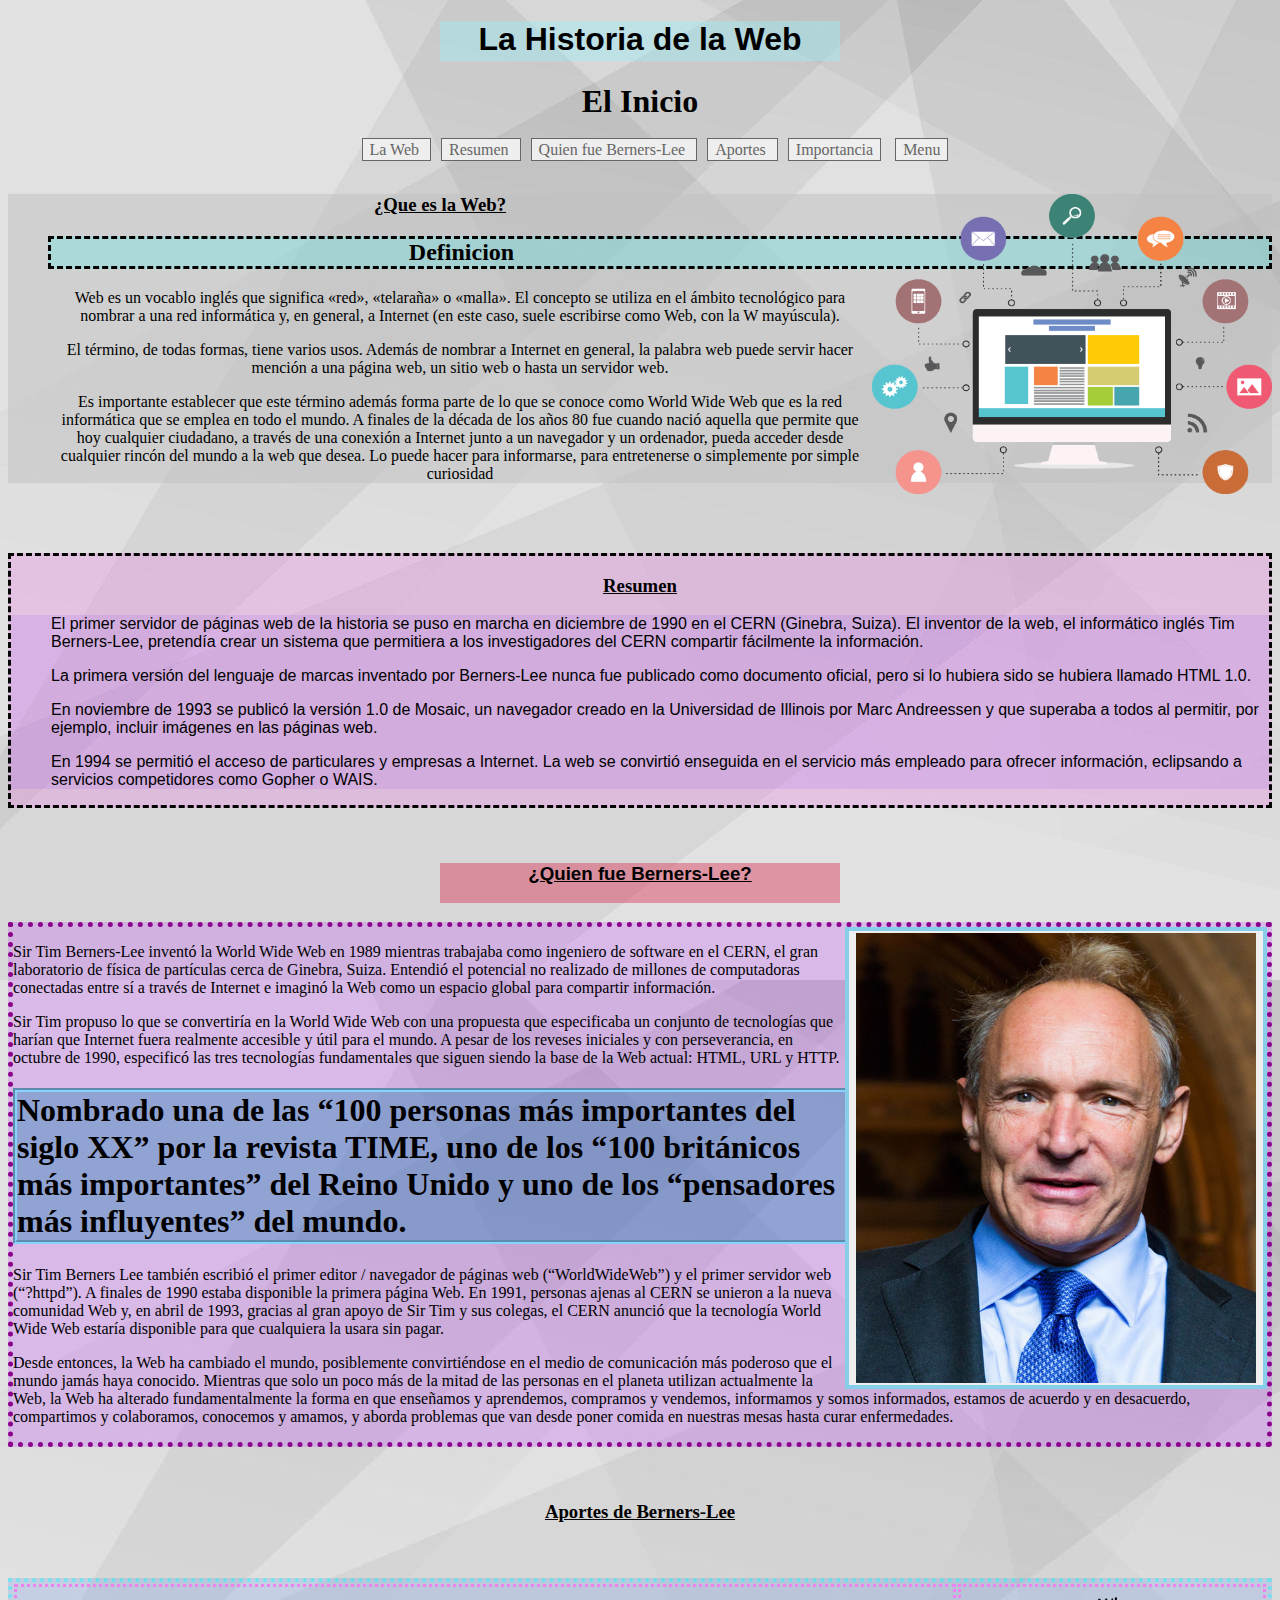
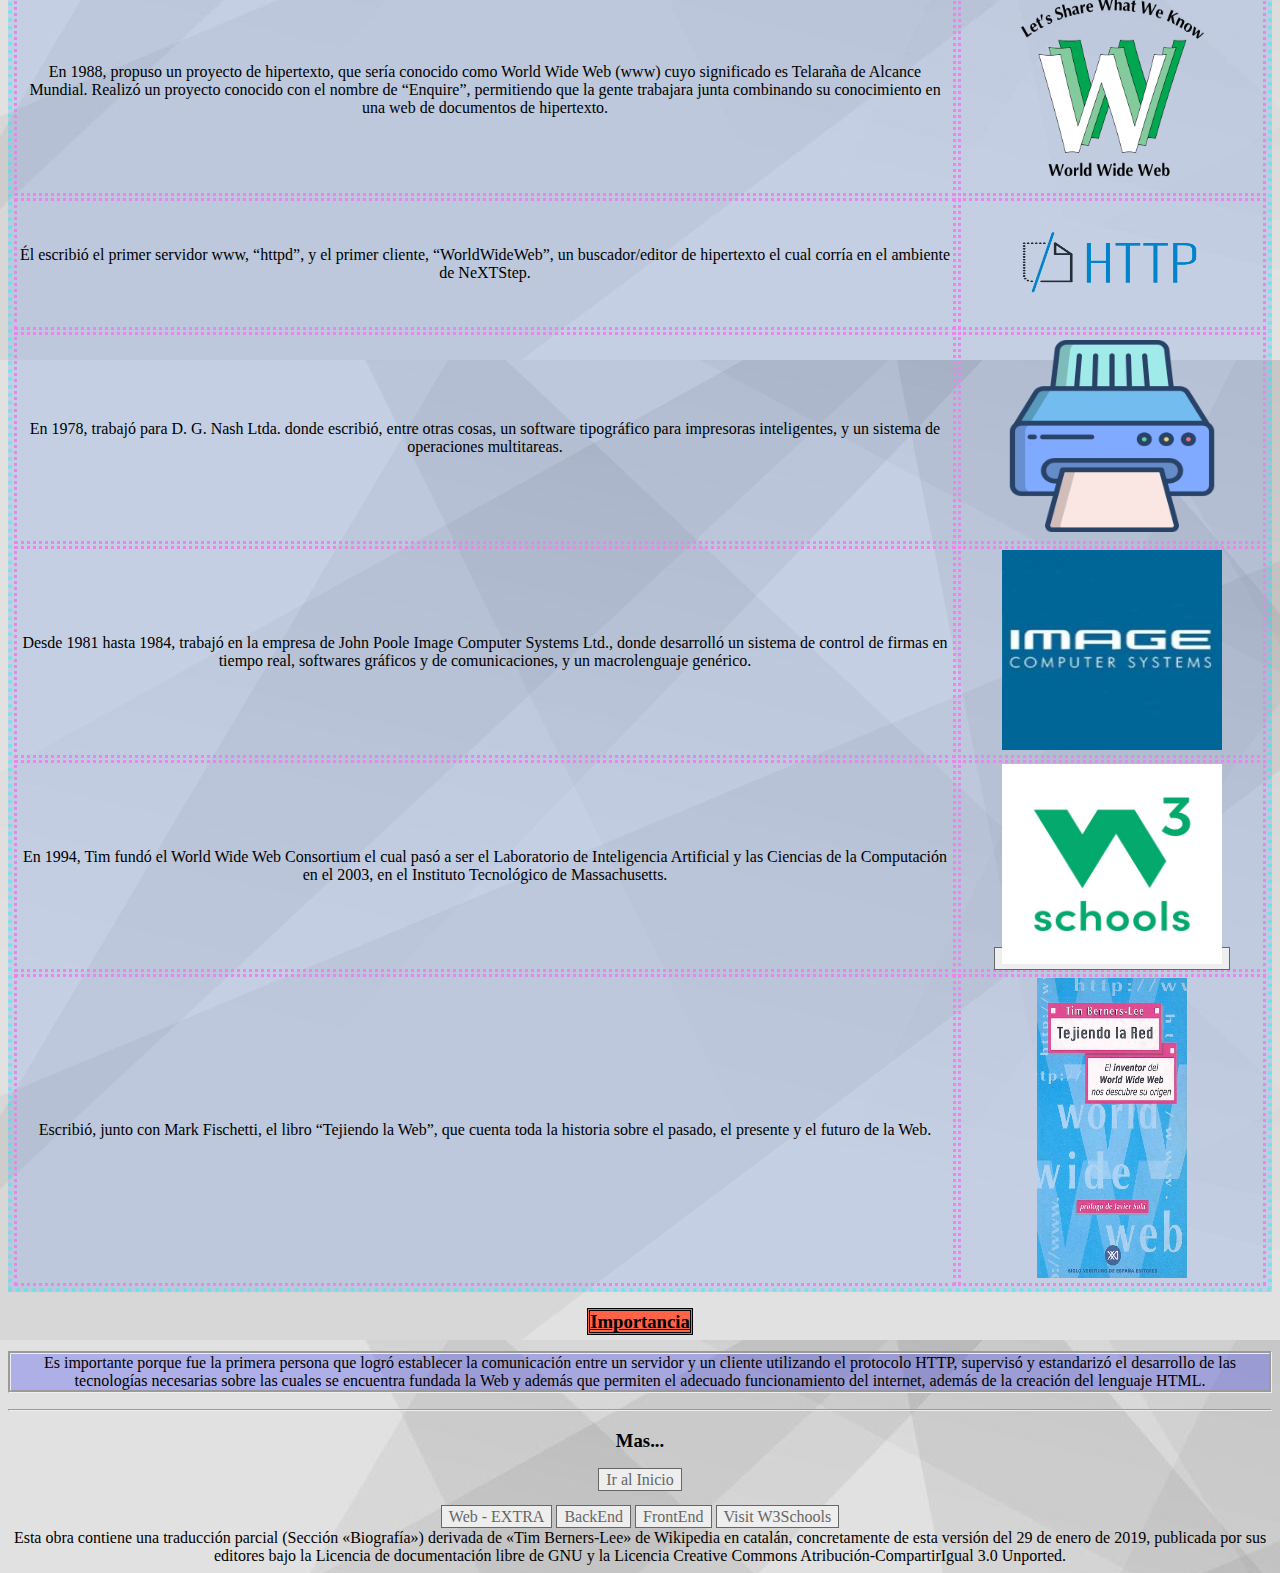
<file: Index.html>
<!DOCTYPE html>
<html lang="es">

<head>

    <meta charset="UTF-8">
    <meta http-equiv="X-UA-Compatible" content="IE-edge">
    <Meta name="viewport" content="width=device-width,initial-scale=1.0">
    <title> Producto 2 </title>
    <link rel="stylesheet" href="Estiloindex.css">

    <center>
        <h1 class="Titulo1"> La Historia de la Web </h1>
    </center>

</head>

<body>

    <center>
        <h1 id="Titulo1"> El Inicio </h1>
    </center>

    <!-- 
        Esta parte debe llevar un header para separarlo de los demas estilos, iba a agregarlos pero seria ya hacer todo 
        jajaj
        <header>
        <section class="Main este nombre es de ejemplo"></section> 
        Hice una tabla para que quedara como una barra, igual agregale estilos y borde a cada uno de los datos
    -->
    <header>
        <nav>
        <table>
            <ul>
                <li> <a href="#Web"> La Web </a></li>
                <li> <a href="#Res"> Resumen </a></li>
                <li> <a href="#Tim"> Quien fue Berners-Lee </a></li>
                <li> <a href="#Aport"> Aportes </a></li>
                <li> <a href="#Imp">Importancia</a></li>
                <li> <a href="#Menu"> Menu</a></li>
            </ul>
        </table>
        </nav>
    </header>
    <!-- Aqui terminaria el <header/>-->

    <!-- esto ya es el cuerpo de la pagina-->
    <div id="div1">
        <IMG class="derecha" src="Imagenes/Web.png" width="400" height="300">
    <u>
        <center><h3 id="Web"> <strong> ¿Que es la Web? </strong></h3></center>
    </u>
    
    <ul>
        <h2 id="borde1" class="coloti">Definicion</h2></p> 

        <p>Web es un vocablo inglés que significa «red», «telaraña» o «malla». El concepto se utiliza en el ámbito
            tecnológico para nombrar a una red informática y, en general, a Internet (en este caso, suele escribirse
            como Web, con la W mayúscula).
        <!-- Metele un espacio entre parrafos a todos estos huecos paro-->
        <p>El término, de todas formas, tiene varios usos. Además de nombrar a Internet en general, la palabra web
            puede servir hacer mención a una página web, un sitio web o hasta un servidor web.</p>
        <!-- Metele un espacio entre parrafos a todos estos huecos paro-->
        <p>Es importante establecer que este término además forma parte de lo que se conoce como World Wide Web que es
            la red informática que se emplea en todo el mundo. A finales de la década de los años 80 fue cuando nació
            aquella que permite que hoy cualquier ciudadano, a través de una conexión a Internet junto a un navegador y
            un ordenador, pueda acceder desde cualquier rincón del mundo a la web que desea. Lo puede hacer para
            informarse, para entretenerse o simplemente por simple curiosidad
        </p>

        <p> </p>
    </ul>
    </div>
    <br>
    <br>
    <br>
    <div id="borde2">
    <u>
        <center><h3 id="Res" > <strong> Resumen </strong></h3></center>
    </u>
    <ul class="resumen">
        <p class="parrafos"> El primer servidor de páginas web de la historia se puso en marcha en diciembre de 1990 en el CERN
            (Ginebra, Suiza). El inventor de la web, el informático inglés Tim Berners-Lee, pretendía crear un sistema
            que permitiera a los investigadores del CERN compartir fácilmente la información.</p>
        <!-- Metele un espacio entre parrafos a todos estos huecos paro-->
        <p class="parrafos"> La primera versión del lenguaje de marcas inventado por Berners-Lee nunca fue publicado como documento
            oficial, pero si lo hubiera sido se hubiera llamado HTML 1.0.</p>
        <!-- Metele un espacio entre parrafos a todos estos huecos paro-->
        <p class="parrafos">En noviembre de 1993 se publicó la versión 1.0 de Mosaic, un navegador creado en la Universidad de Illinois
            por Marc Andreessen y que superaba a todos al permitir, por ejemplo, incluir imágenes en las páginas web.
        </p>
        <!-- Metele un espacio entre parrafos a todos estos huecos paro-->
        <p class="parrafos">En 1994 se permitió el acceso de particulares y empresas a Internet. La web se convirtió enseguida en el
            servicio más empleado para ofrecer información, eclipsando a servicios competidores como Gopher o WAIS.</p>



    </ul>
    </div>
    <br>
    <br>
    <!--AQUI EMPIEZA BERNERS-LEE-->
    <u>
        <center><h3 class="Titulo1" id="Tim"> <strong> ¿Quien fue Berners-Lee? </strong></h3></center>
    </u>
    <div class="TIM"><a class="derecha" id="ber" href="https://es.wikipedia.org/wiki/Tim_Berners-Lee"> <IMG class="derecha" src="Imagenes/Tim.jpg" width="400" height="450"> </a>
    <p> Sir Tim Berners-Lee inventó la World Wide Web en 1989 mientras trabajaba como ingeniero de software en el CERN,
        el gran laboratorio de física de partículas cerca de Ginebra, Suiza. Entendió el potencial no realizado de
        millones de computadoras conectadas entre sí a través de Internet e imaginó la Web como un espacio global para
        compartir información.</p>
        
        <!-- Metele un espacio entre parrafos a todos estos huecos paro-->
    <p> Sir Tim propuso lo que se convertiría en la World Wide Web con una propuesta que especificaba un conjunto de
        tecnologías que harían que Internet fuera realmente accesible y útil para el mundo. A pesar de los reveses
        iniciales y con perseverancia, en octubre de 1990, especificó las tres tecnologías fundamentales que siguen
        siendo la base de la Web actual: HTML, URL y HTTP.
    </p>
    <!-- a este <P> dale formato como de referencia-->
    <p>  
    <h1 id="frasemamona">Nombrado una de las “100 personas más importantes del siglo XX” por la revista TIME, uno de los “100 británicos
        más importantes” del Reino Unido y uno de los “pensadores más influyentes” del mundo.</h1>
    </p>
    <!-- 0 -->
    <!--Aqui esta la imagen con el vinculo a su wiki-->

    <p>Sir Tim Berners Lee también escribió el primer editor / navegador de páginas web (“WorldWideWeb”) y el primer
        servidor web (“?httpd”). A finales de 1990 estaba disponible la primera página Web. En 1991, personas ajenas al
        CERN se unieron a la nueva comunidad Web y, en abril de 1993, gracias al gran apoyo de Sir Tim y sus colegas, el
        CERN anunció que la tecnología World Wide Web estaría disponible para que cualquiera la usara sin pagar.</p>

    <p>Desde entonces, la Web ha cambiado el mundo, posiblemente convirtiéndose en el medio de comunicación más poderoso
        que el mundo jamás haya conocido. Mientras que solo un poco más de la mitad de las personas en el planeta
        utilizan actualmente la Web, la Web ha alterado fundamentalmente la forma en que enseñamos y aprendemos,
        compramos y vendemos, informamos y somos informados, estamos de acuerdo y en desacuerdo, compartimos y
        colaboramos, conocemos y amamos, y aborda problemas que van desde poner comida en nuestras mesas hasta curar
        enfermedades.</p>
    </div>

    <br>
    <br>

    <u>
        <center><h3 id="Aport"> <strong> Aportes de Berners-Lee </strong></h3></center>
    </u>
    
    <br>
    <br>

    </ol>
    <!-- Aqui compiensa la seccion con estrucutura de tabla -->
    <table id="table1">
        <tr>
            <td id="td1">En 1988, propuso un proyecto de hipertexto, que sería conocido como World Wide Web (www) cuyo significado
                es Telaraña de Alcance Mundial. Realizó un proyecto conocido con el nombre de “Enquire”, permitiendo que la
                gente trabajara junta combinando su conocimiento en una web de documentos de hipertexto.</td>
            <td id="td1"><IMG src="Imagenes/www.png" width="220" height="200"></td>
        </tr>
        <tr>
            <td id="td1">Él escribió el primer servidor www, “httpd”, y el primer cliente, “WorldWideWeb”, un buscador/editor de
                hipertexto el cual corría en el ambiente de NeXTStep.</td>
            <td id="td1"><IMG src="Imagenes/http.png" width="300" height="120"></td>
        </tr>
        <tr>
            <td id="td1"> En 1978, trabajó para D. G. Nash Ltda. donde escribió, entre otras cosas, un software tipográfico para
                impresoras inteligentes, y un sistema de operaciones multitareas.</td>
            <td id="td1"><IMG src="Imagenes/impresora.png" width="220" height="200"></td>
        </tr>
        <tr>
            <td id="td1">Desde 1981 hasta 1984, trabajó en la empresa de John Poole Image Computer Systems Ltd., donde desarrolló un
                sistema de control de firmas en tiempo real, softwares gráficos y de comunicaciones, y un macrolenguaje
                genérico.</td>
            <td id="td1"><IMG src="Imagenes/Imageo.jpg" width="220" height="200"></td>
        </tr>
        <tr>
            <td id="td1">En 1994, Tim fundó el World Wide Web Consortium el cual pasó a ser el Laboratorio de Inteligencia
                Artificial y las Ciencias de la Computación en el 2003, en el Instituto Tecnológico de Massachusetts.</td>
            <td id="td1"><a href="https://www.w3.org"> <IMG src="Imagenes/WES.jpg" width="220" height="200"> </a></td>
        </tr>
        <tr>
            <td id="td1">Escribió, junto con Mark Fischetti, el libro “Tejiendo la Web”, que cuenta toda la historia sobre el pasado,
                el presente y el futuro de la Web.</td>
            <td id="td1"><IMG src="Imagenes/Tejiendo.jpg" width="150" height="300"></td>
        </tr>
    </table>

    <center>
    <u>
        <h3 id="Imp"> <strong id="p2"> Importancia </strong></h3>
    </u>
    <p id="p1">
        Es importante porque fue la primera persona que logró establecer la comunicación entre un servidor y un cliente
        utilizando el protocolo HTTP, supervisó y estandarizó el desarrollo de las tecnologías necesarias sobre las
        cuales se encuentra fundada la Web y además que permiten el adecuado funcionamiento del internet, además de la
        creación del lenguaje HTML.
    </p>
    </center>
    <hr>

    <!-- a esta parte tambien agregale estilo de tabla-->
    <center><h3 id=Menu>Mas...</h3>
    <table>
    <p><a href="#top"> Ir al Inicio</a></p>
    <ul>
        <td> <a href="Web 1.0.html"> Web - EXTRA </a> </td>
        <td> <a href="BackEnd.html"> BackEnd </a> </td>
        <td> <a href="FrontEnd.html"> FrontEnd </a> </td>
        <td> <a href="https://www.w3schools.com"> Visit W3Schools </a></td>
    </ul>
    </table>
    </center>
    <!-- 0 -->

    <footer id="f"> Esta obra contiene una traducción parcial (Sección «Biografía») derivada de «Tim Berners-Lee» de Wikipedia
        en catalán, concretamente de esta versión del 29 de enero de 2019, publicada por sus editores bajo la Licencia
        de documentación libre de GNU y la Licencia Creative Commons Atribución-CompartirIgual 3.0 Unported.</footer>

</body>

</html>
</file>
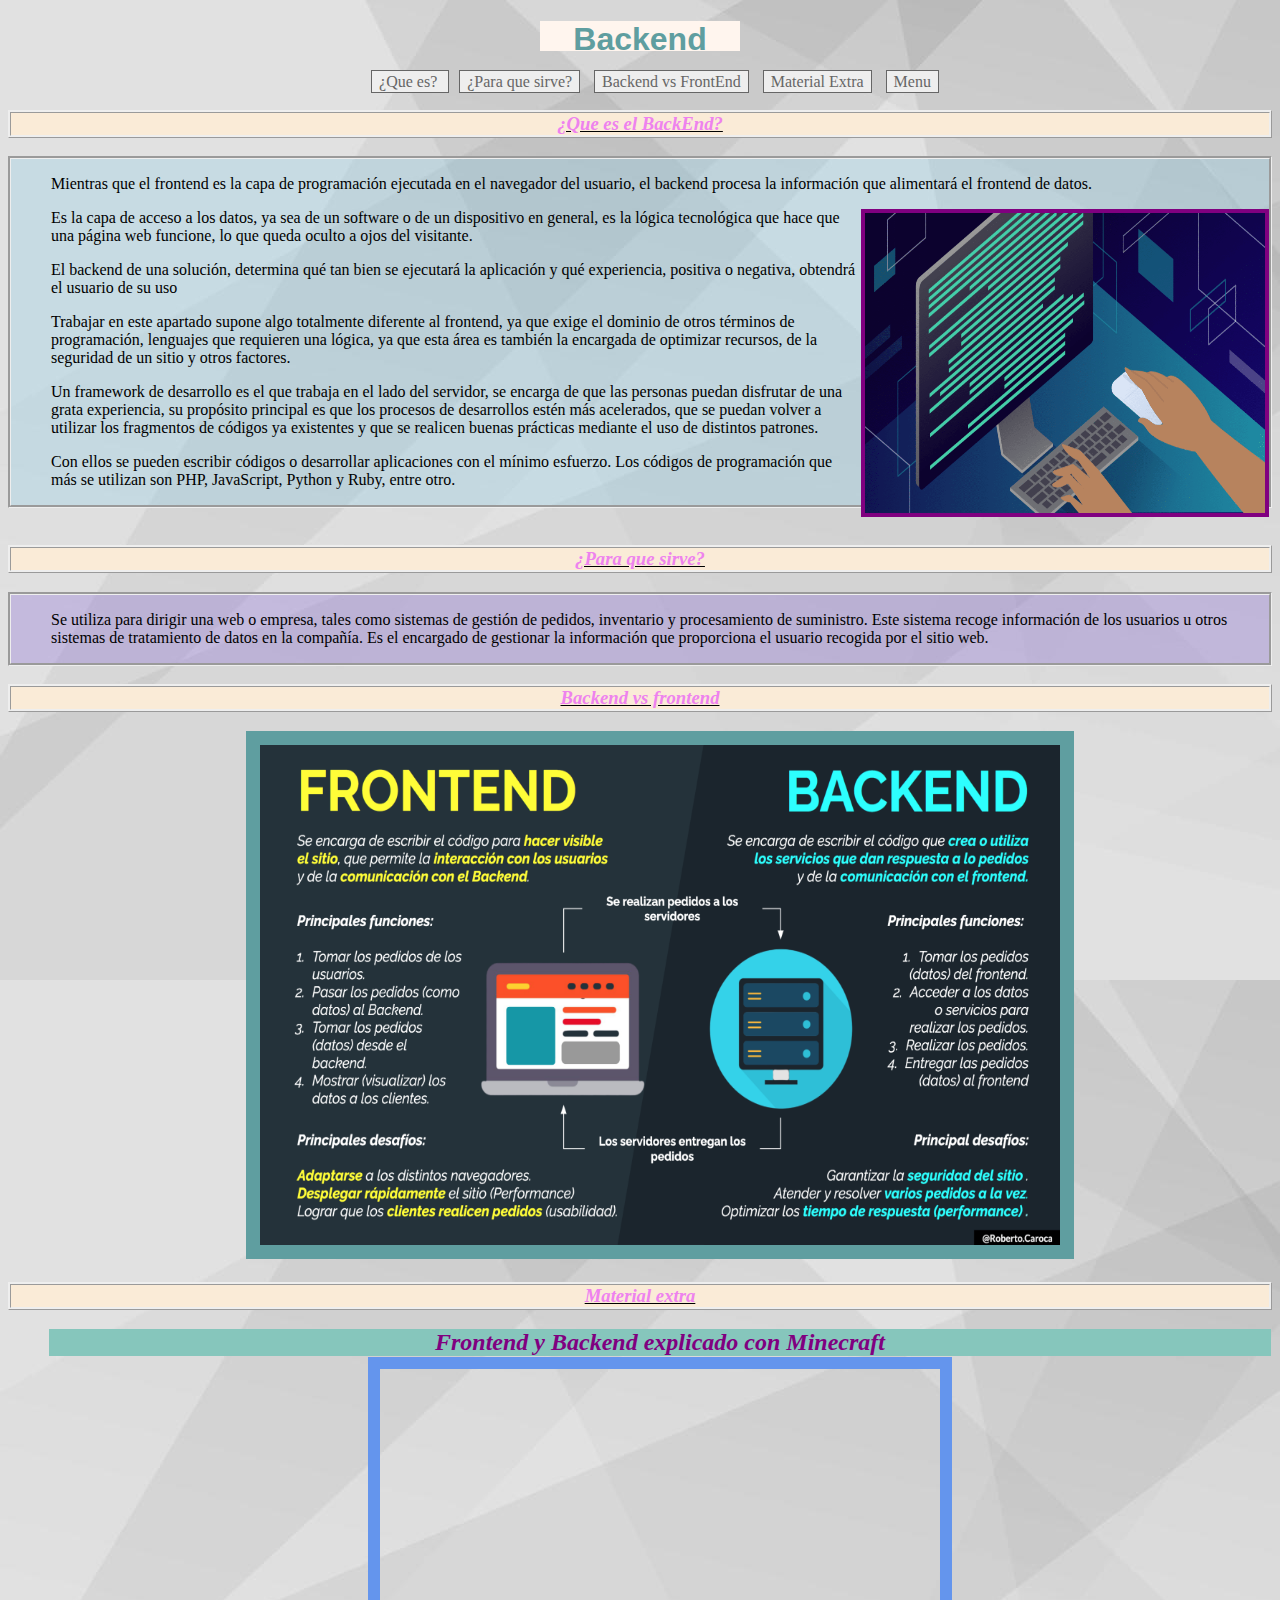
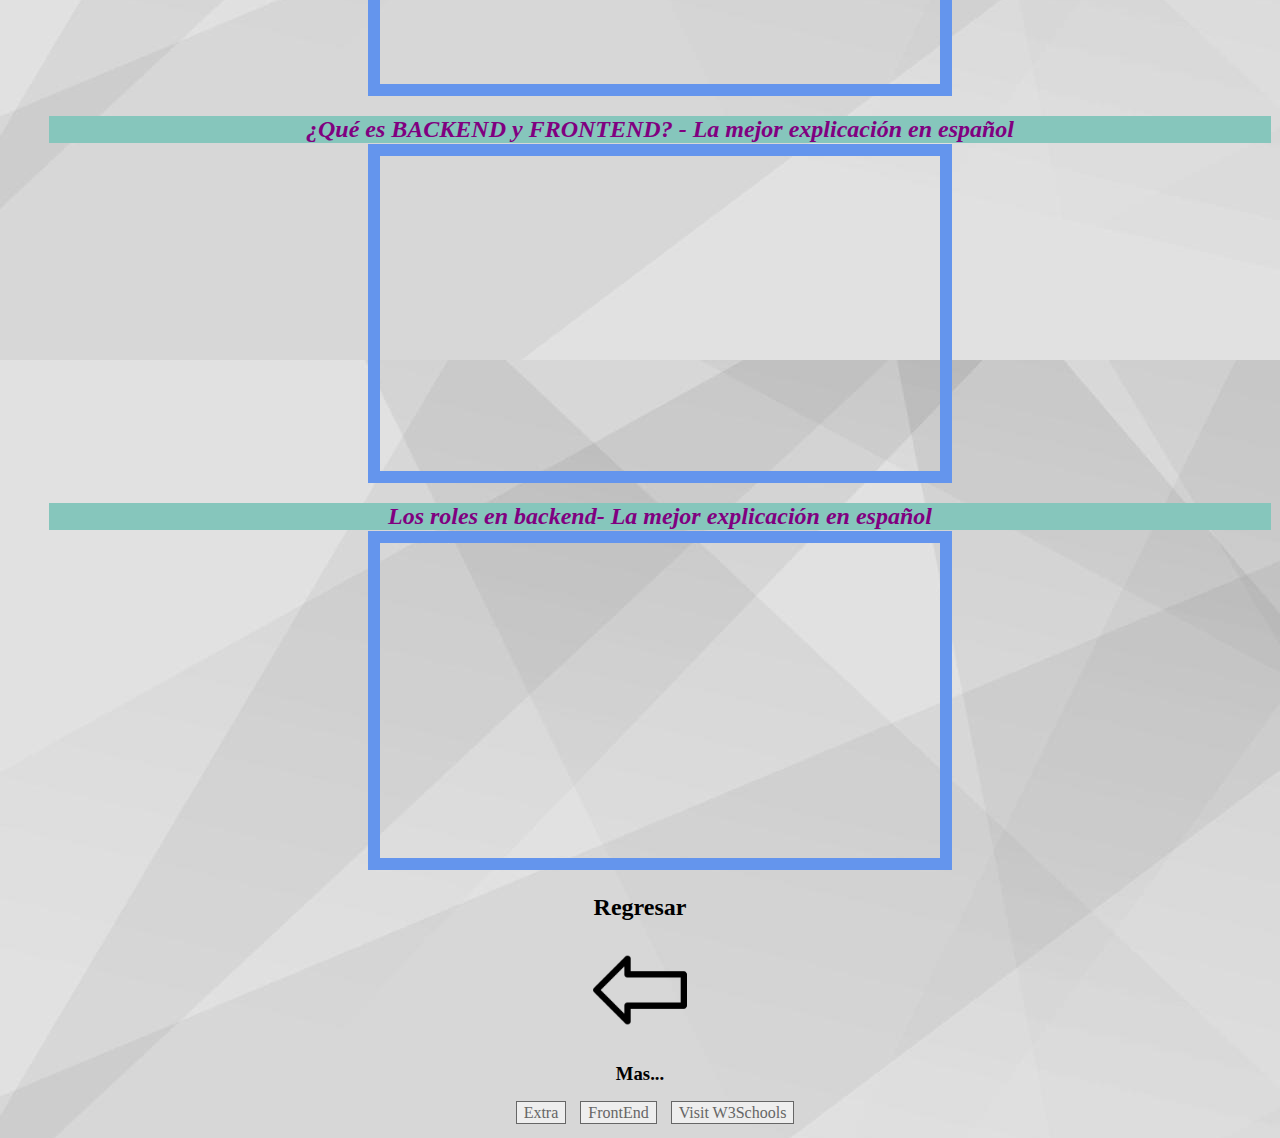
<file: BackEnd.html>
<!DOCTYPE html>
<html lang="en">

<head>
    <meta charset="UTF-8">
    <meta http-equiv="X-UA-Compatible" content="IE=edge">
    <meta name="viewport" content="width=device-width, initial-scale=1.0">
    <title>Producto 2</title>
    <link rel="stylesheet" href="Estilos.css">

    <!-- No se te olvide referencia la hoja de estilos, en el index la tengo por haber usado otra practica-->

</head>

<body class="body">

    <center>
        <h1> Backend </h1>
    </center>

    <nav id="nav1">
        <ul id="ul1">
            <li id="li1"><a id="a1" href="#Web"> ¿Que es? </a> </li>
            <li id="li1"><a id="a1" href="#Sirve"> ¿Para que sirve?</a></li>
            <li id="li1"><a id="a1" href="#Comp">Backend vs FrontEnd</a></li>
            <li id="li1"><a id="a1" href="#extra">Material Extra</a></li>
            <li id="li1"><a id="a1" href="#Menu">Menu</a></li>
        </ul>
    </nav>

    </nav>

    <u>
        <h3 id="Web" class="Margen"> <strong> ¿Que es el BackEnd? </strong></h3>
    </u>
    <div id="div1">
    <ul>
        <p>Mientras que el frontend es la capa de programación ejecutada en el navegador del usuario, el backend procesa
            la información que alimentará el frontend de datos.</p>
            <p><IMG class="imagenes" id="bordeQ" src="Imagenes/Backend.png" width="400" height="300"> </p>
        <!-- Metele un espacio entre parrafos a todos estos huecos paro-->
        <p>Es la capa de acceso a los datos, ya sea de un software o de un dispositivo en general, es la lógica
            tecnológica que hace que una página web funcione, lo que queda oculto a ojos del visitante.</p>
            
        <p>El backend de una solución, determina qué tan bien se ejecutará la aplicación y qué experiencia, positiva o
            negativa, obtendrá el usuario de su uso</p>
        <p>Trabajar en este apartado supone algo totalmente diferente al frontend, ya que exige el dominio de otros
            términos de programación, lenguajes que requieren una lógica, ya que esta área es también la encargada de
            optimizar recursos, de la seguridad de un sitio y otros factores.</p>
        <p>Un framework de desarrollo es el que trabaja en el lado del servidor, se encarga de que las personas puedan
            disfrutar de una grata experiencia, su propósito principal es que los procesos de desarrollos estén más
            acelerados, que se puedan volver a utilizar los fragmentos de códigos ya existentes y que se realicen buenas
            prácticas mediante el uso de distintos patrones.</p>
        <p>Con ellos se pueden escribir códigos o desarrollar aplicaciones con el mínimo esfuerzo. Los códigos de
            programación que más se utilizan son PHP, JavaScript, Python y Ruby, entre otro.</p>
 
    </ul>
    </div>

    <br>

    <u>
        <h3 id="Sirve" class="Margen"> <strong> ¿Para que sirve? </strong></h3>
    </u>
    <div id="div2">
    <ul>
        <p>Se utiliza para dirigir una web o empresa, tales como sistemas de gestión de pedidos, inventario y
            procesamiento de suministro. Este sistema recoge información de los usuarios u otros sistemas de tratamiento
            de datos en la compañía. Es el encargado de gestionar la información que proporciona el usuario recogida por
            el sitio web.</p>
    </ul>
    </div>
    
    <u>
        <h3 id="Comp" class="Margen"> <strong> Backend vs frontend</strong></h3>
    </u>
    <ul>
       <center> <IMG id="bordeBF" src="Imagenes/VS.png" width="800" height="500"> </center>
    </ul>

    <u>
        <h3 id="extra" class="Margen"> <strong> Material extra</strong></h3>
    </u>
    <ul>

        <p> <h2 class="subtitulos ">Frontend y Backend explicado con Minecraft</h2>
        <center><iframe id="bordevideos" width="560" height="315" src="https://www.youtube.com/embed/CGLdM95xX5I" title="YouTube video player" frameborder="0" allow="accelerometer; autoplay; clipboard-write; encrypted-media; gyroscope; picture-in-picture; web-share" allowfullscreen></iframe>
        </p></center>

        <p> <h2 class="subtitulos">¿Qué es BACKEND y FRONTEND? - La mejor explicación en español</h2>
            <center>  <iframe id="bordevideos" width="560" height="315" src="https://www.youtube.com/embed/50RbVujPPGs" title="YouTube video player" frameborder="0" allow="accelerometer; autoplay; clipboard-write; encrypted-media; gyroscope; picture-in-picture; web-share" allowfullscreen></iframe>
        </p></center>
        
        <p> <h2 class="subtitulos">Los roles en backend- La mejor explicación en español</h2>
            <center> <iframe id="bordevideos" width="560" height="315" src="https://www.youtube.com/embed/ZTsi1e-VJIU" title="YouTube video player" frameborder="0" allow="accelerometer; autoplay; clipboard-write; encrypted-media; gyroscope; picture-in-picture; web-share" allowfullscreen></iframe>
        </p></center>
    </ul>
    
    <center><h2>Regresar</h2>
    <a href="Index.html"> <IMG src="Imagenes/Hola.png" width="100" height="100"> </a> 

    <h3 id="Menu">Mas...</h3>
    
    <nav id="nav2">
        <ul id="ul2">
            <li id="li2"><a id="a2" href="Web 1.0.html">Extra</a></li>
            <li id="li2"><a id="a2" href="FrontEnd.html">FrontEnd</a></li>
            <li id="li2"><a id="a2"href="https://www.w3schools.com"> Visit W3Schools</a></li>
        </ul>
    </nav>
    </center>
</body>

</html>
</file>
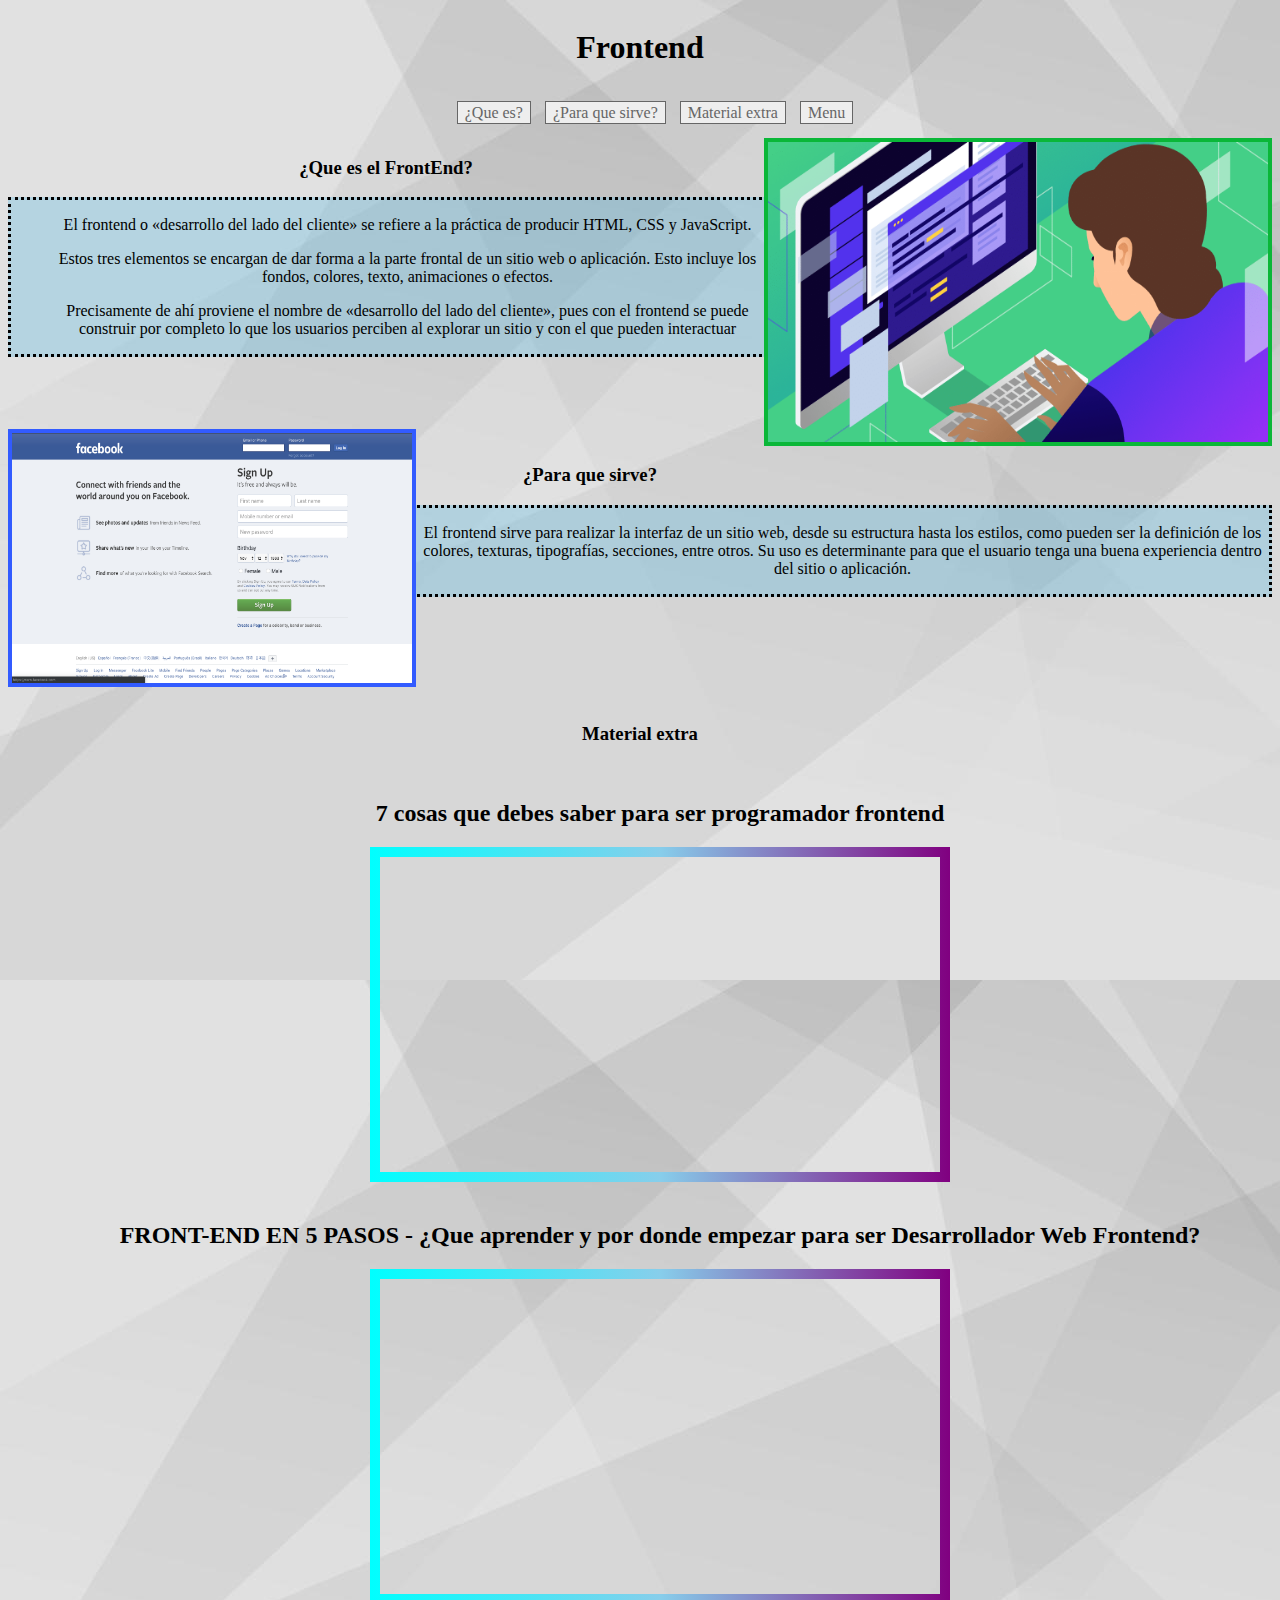
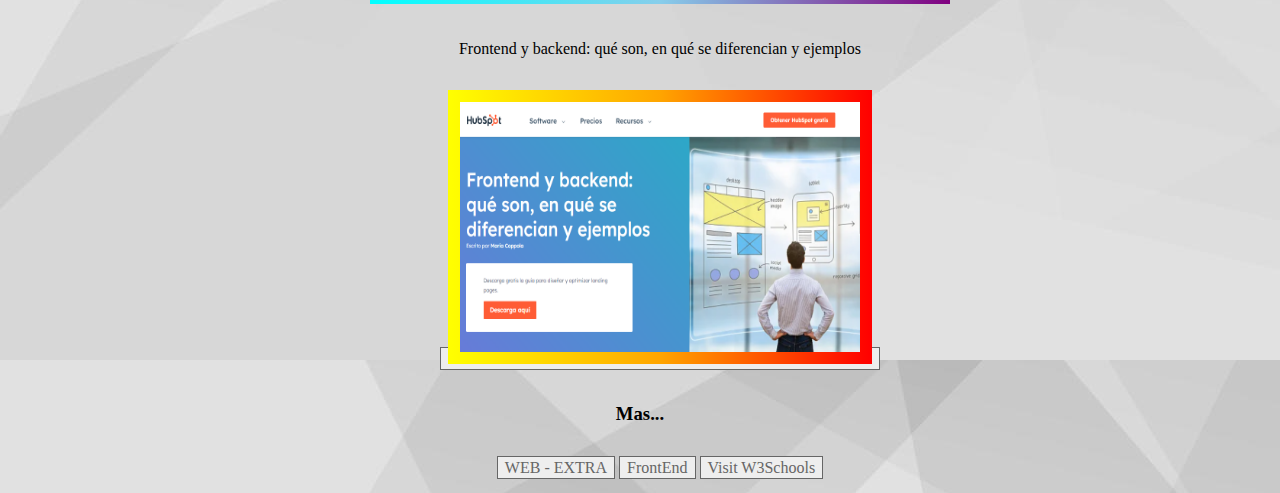
<file: FrontEnd.html>
<!DOCTYPE html>
<html lang="en">

<head>
    <meta charset="UTF-8">
    <meta http-equiv="X-UA-Compatible" content="IE=edge">
    <meta name="viewport" content="width=device-width, initial-scale=1.0">
    <title>Producto 2</title>
    <link rel="stylesheet" href="EstilosFront.css">
</head>

<body>

    <center>
        <h1 class="centrado"> Frontend </h1>
    </center>

    <nav>
        <ul>
            <li><a href="#Web"> ¿Que es?</a></li>
            <li><a href="#Sirve"> ¿Para que sirve?</a></li>
            <li><a href="#EXTRA"> Material extra</a></li>
            <li><a href="#Menu">Menu</a></li>
        </ul>
    </nav><IMG class="imagenes" id="borde2" src="Imagenes/Frontend.png" width="500" height="300"> 

    
        <center><h3 id="Web"class="centrado"> <strong> ¿Que es el FrontEnd? </strong></h3></center>
    
    <div>
    <ul>
        
        
         <p>El frontend o «desarrollo del lado del cliente» se refiere a la práctica de producir HTML, CSS y JavaScript.</p>
        
        <p>Estos tres elementos se encargan de dar forma a la parte frontal de un sitio web o aplicación. Esto incluye
            los fondos, colores, texto, animaciones o efectos.</p>
        <!-- Metele un espacio entre parrafos a todos estos huecos paro-->
        <p>Precisamente de ahí proviene el nombre de «desarrollo del lado del cliente», pues con el frontend se puede
            construir por completo lo que los usuarios perciben al explorar un sitio y con el que pueden interactuar</p>

        <p> 
    </ul>
    </div>

    <br>
    <br>
    <br>
    <br>
    <u>
        <IMG class="imagenesi" id="borde1" src="Imagenes/Ejemplo.png" width="400" height="250"> </p>
        <center><h3 id="Sirve" class="centrado"> <strong> ¿Para que sirve? </strong></h3></center>
    </u>

    <div>
    <ul>
        <p>El frontend sirve para realizar la interfaz de un sitio web, desde su estructura hasta los estilos, como
            pueden ser la definición de los colores, texturas, tipografías, secciones, entre otros. Su uso es
            determinante para que el usuario tenga una buena experiencia dentro del sitio o aplicación.</p>

        <p> 
    </ul>
    </div>
    <br>
    <br>

    <br>
    <br>
    <br>
    <br>

    <u>
        <center><h3 id="EXTRA" class="centrado"> <strong> Material extra</strong></h3></center>
    </u>
    <ul>

        <p> <h2 class="centrado">7 cosas que debes saber para ser programador frontend</h2>
            <center> <iframe class="bordevideos" width="560" height="315" src="https://www.youtube.com/embed/q0UgClC8md4" title="YouTube video player" frameborder="0" allow="accelerometer; autoplay; clipboard-write; encrypted-media; gyroscope; picture-in-picture; web-share" allowfullscreen></iframe></center>
        </p>

        <p> <h2 class="centrado">FRONT-END EN 5 PASOS - ¿Que aprender y por donde empezar para ser Desarrollador Web Frontend?</h2>
            <center> <iframe class="bordevideos"width="560" height="315" src="https://www.youtube.com/embed/SDMpGO1_qU0" title="YouTube video player" frameborder="0" allow="accelerometer; autoplay; clipboard-write; encrypted-media; gyroscope; picture-in-picture; web-share" allowfullscreen></iframe></center>
        </p>
        <p class="centrado">Frontend y backend: qué son, en qué se diferencian y ejemplos  </p>
        <p><center><a  href="https://blog.hubspot.es/website/frontend-y-backend"> <IMG class="borderaro" src="Imagenes/Pagina.png" width="400" height="250"> </a> </p></center>
    </ul>

    <center><h3 id="Menu" class="centrado">Mas...</h3></center>
    <!--<table>
    <p><a href="#top"> Ir al Inicio</a></p>
    <ul>
        <td> <a href="Web 1.0.html"> Web - EXTRA </a> </td>
        <td> <a href="FrontEnd.html"> FrontEnd </a> </td>
        <td> <a href="https://www.w3schools.com"> Visit W3Schools </a></td>
    </ul>
    </table>-->
    <nav>
        <ul>
            <id><a href="Web 1.0.html">WEB - EXTRA</a></id>
            <id><a href="FrontEnd.html"> FrontEnd</a></id>
            <id><a href="https://www.w3schools.com"> Visit W3Schools</a></id>
        </ul>
    </nav>
    

</body>

</html>
</file>
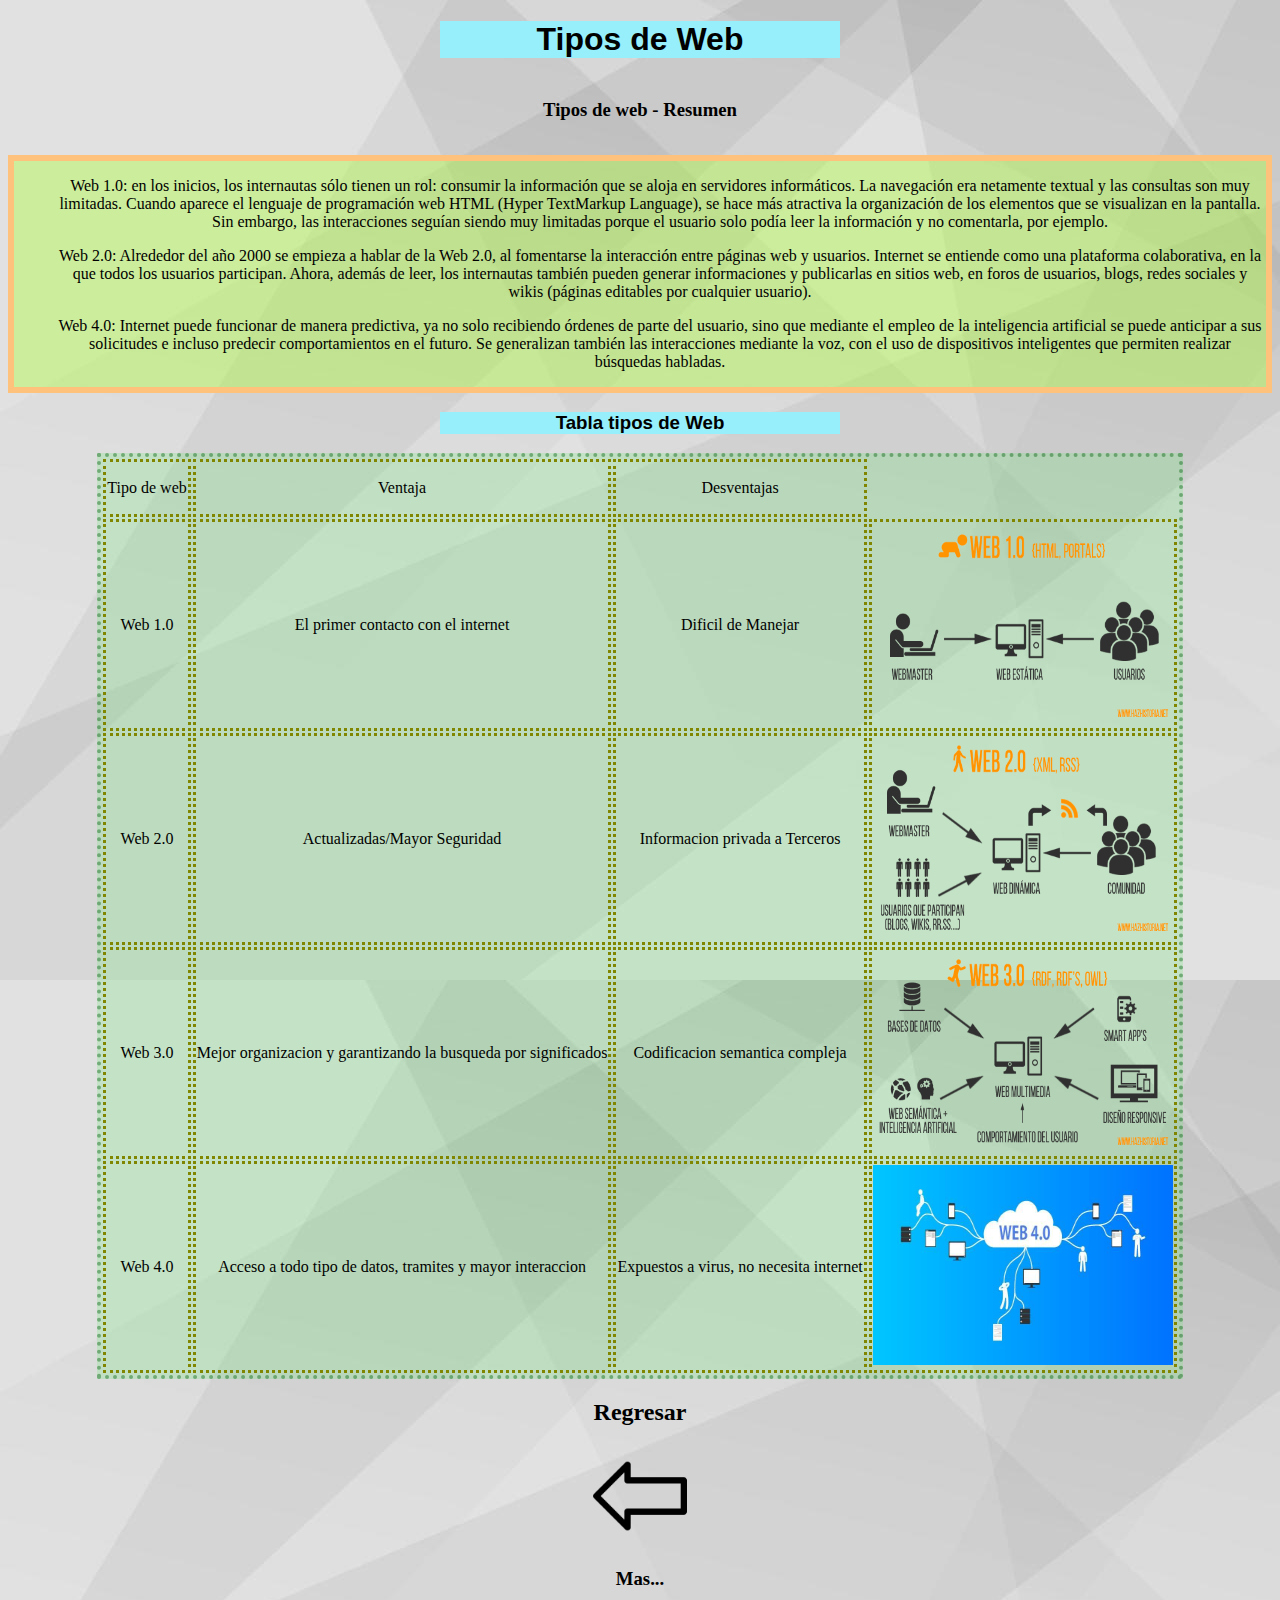
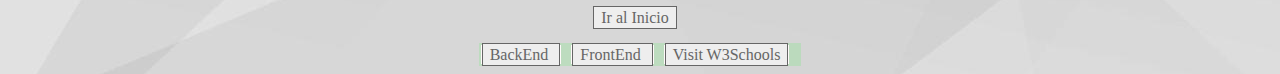
<file: Web 1.0.html>
<!DOCTYPE html>
<html lang="en">

<head>
    <meta charset="UTF-8">
    <meta http-equiv="X-UA-Compatible" content="IE=edge">
    <meta name="viewport" content="width=device-width, initial-scale=1.0">
    <title>Producto 2</title>
    <link rel="stylesheet" href="web1.css">
</head>

<body>

    <center>
        <h1 class="centrado"> Tipos de Web </h1>
    </center>

    <u>
        <center><h3 id="#Web" class="central"> <strong> Tipos de web - Resumen </strong></h3></center>
    </u>
    <ul class="parrafos">
        <p>Web 1.0: en los inicios, los internautas sólo tienen un rol: consumir la información que se aloja en
            servidores informáticos. La navegación era netamente textual y las consultas son muy limitadas. Cuando
            aparece el lenguaje de programación web HTML (Hyper TextMarkup Language), se hace más atractiva la
            organización de los elementos que se visualizan en la pantalla. Sin embargo, las interacciones seguían
            siendo muy limitadas porque el usuario solo podía leer la información y no comentarla, por ejemplo.</p>
        <!-- Metele un espacio entre parrafos a todos estos huecos paro-->
        <p>Web 2.0: Alrededor del año 2000 se empieza a hablar de la Web 2.0, al fomentarse la interacción entre páginas
            web y usuarios. Internet se entiende como una plataforma colaborativa, en la que todos los usuarios
            participan. Ahora, además de leer, los internautas también pueden generar informaciones y publicarlas en
            sitios web, en foros de usuarios, blogs, redes sociales y wikis (páginas editables por cualquier usuario).
        </p>
        <p>Web 4.0: Internet puede funcionar de manera predictiva, ya no solo recibiendo órdenes de parte del usuario,
            sino que mediante el empleo de la inteligencia artificial se puede anticipar a sus solicitudes e incluso
            predecir comportamientos en el futuro. Se generalizan también las interacciones mediante la voz, con el uso
            de dispositivos inteligentes que permiten realizar búsquedas habladas.</p>
    </ul>

    <center>
        <h3 id="#Web" class="centrado"> <strong> Tabla tipos de Web </strong></h3>
    </center>

    <!-- en esta pagina pensaba usar nuestra tabla con los tipos de web, no necesariamente puede ser la mia
si la tuya esta mejor puedes sustituir la mia con esa o preguntale a oliver y que te pase la suya-->

   <center> <table>
        <tr>
            <td>
                <div class="caja">
                    <p>Tipo de web</p>
                </div>
            </td>
            <td>
                <div class="caja">
                    <p>Ventaja</p>
                </div>
            </td>
            <td>
                <div class="caja">
                    <p>Desventajas</p>
                </div>
            </td>
        </tr>
        <tr>
            <td>
                <div class="cajaweb">
                    <p>Web 1.0</p>
                </div>
            </td>
            <td>
                <div class="cajap">
                    <p>El primer contacto con el internet</p>
                </div>
            </td>
            <td>
                <div class="cajap">
                    <p>Dificil de Manejar</p>
                </div>
            </td>
            <td><IMG src="Imagenes/web1.png" width="300" height="200"></td>
        </tr>
        <tr>
            <td>
                <div class="cajaweb">
                    <p>Web 2.0</p>
                </div>
            </td>
            <td>
                <div class="cajap">
                    <p>Actualizadas/Mayor Seguridad</p>
                </div>
            </td>
            <td>
                <div class="cajap">
                    <p>Informacion privada a Terceros</p>
                </div>
            </td>
            <td><IMG src="Imagenes/web2.png" width="300" height="200"></td>
        </tr>
        <tr>
            <td>
                <div class="cajaweb">
                    <p>Web 3.0</p>
                </div>
            </td>
            <td>
                <div class="cajap">
                    <p>Mejor organizacion y garantizando la busqueda por significados</p>
                </div>
            </td>
            <td>
                <div class="cajap">
                    <p>Codificacion semantica compleja
                </div>
            </td>
            <td><IMG src="Imagenes/web3.png" width="300" height="200"></td>
        </tr>
        <tr>
            <td>
                <div class="cajaweb">
                    <p>Web 4.0</p>
                </div>
            </td>
            <td>
                <div class="cajap">
                    <p>Acceso a todo tipo de datos, tramites y mayor interaccion</p>
                </div>
            </td>
            <td>
                <div class="cajap">
                    <p>Expuestos a virus, no necesita internet</p>
                </div>
            </td>
            <td><IMG src="Imagenes/web4.jpg" width="300" height="200"></td>

        </tr>
    </table>
</center>

    

    <center><h2>Regresar</h2>
    <a href="Index.html"> <IMG src="Imagenes/Hola.png" width="100" height="100"> </a>

    <h3 id="Menu" >Mas...</h3>
    <table class="sinborde">
        <p id="li1"><a id="a1" href="#top"> Ir al Inicio</a></p>
        <ul>
            <td id="li1" class="sinborde"> <a id="a1" href="BackEnd.html"> BackEnd </a> </td>
            <td id="li1" class="sinborde"> <a id="a1" href="FrontEnd.html"> FrontEnd </a> </td>
            <td id="li1" class="sinborde"> <a id="a1" href="https://www.w3schools.com"> Visit W3Schools </a></td>
        </ul>
    </table>
</center>






</body>

</html>
</file>
<file: Estiloindex.css>
body{
    background: url(Imagenes/Fondo.jpg);
    background-repeat: repeat;
    font-style: monospace;
}
nav{
    text-align: center;
}
ul{
    list-style-type: none;
    text-align: center;
}
li{
    display: inline;
    text-align: center;
    margin: 0 10px 0 0;
    background-color: snow;
}
a{
    padding: 2px 7px;
    color: #666;
    background-color: #eee;
    border: 1px solid;
    text-decoration: none;
}
.subt{
    font-family: 'Lucida Sans', 'Lucida Sans Regular', 'Lucida Grande', 'Lucida Sans Unicode', Geneva, Verdana, sans-serif;
    background-color: rgba(150, 239, 251, 0.401);
    background-size: cover;
    background-position: center;
    width: 400px;
    height: 40px;
    overflow: hidden;
}
.paraffos{
    font-family: 'Lucida Sans', 'Lucida Sans Regular', 'Lucida Grande', 'Lucida Sans Unicode', Geneva, Verdana, sans-serif;
}
#borde2{
    border-style:dashed;
    background: rgba(235, 135, 228, 0.342);
}
#borde1{
    border-style: dashed;
}
#ber{
    border: 4px solid skyblue;
    border-style: solid;
}
.Titulo1{
    font-family: 'Lucida Sans', 'Lucida Sans Regular', 'Lucida Grande', 'Lucida Sans Unicode', Geneva, Verdana, sans-serif;
    background-color: rgba(150, 239, 251, 0.401);
    background-size: cover;
    background-position: center;
    width: 400px;
    height: 40px;
    overflow: hidden;
}
#Tim{
    background-color: rgba(220, 20, 60, 0.371);
    background-position: center;
    text-align: center;

}
.TIM{
    background-color: rgba(188, 55, 255, 0.236);
    border: 5px darkmagenta;
    border-style: dotted;
}
#frasemamona{
    font-family: 'Times New Roman', Times, serif;
    border: 4px rgb(137, 210, 255);
    border-style:groove;
    background-color:rgba(34, 128, 178, 0.39);
}
.resumen{
    font-family: 'Lucida Sans', 'Lucida Sans Regular', 'Lucida Grande', 'Lucida Sans Unicode', Geneva, Verdana, sans-serif;
    text-align: left;
    background-color: rgba(72, 0, 255, 0.079);
}
#div1{
    background-color:rgba(192, 192, 192, 0.515);
}
.coloti{
    background-color: rgba(0, 255, 255, 0.176);
}
.derecha{
    float: right;
}
#table1{
    text-align: center;
    background-color:rgba(100, 148, 237, 0.223);
    border: 4px solid rgba(0, 255, 255, 0.421);
    border-style: dotted;
}
#td1{
    border: 3px solid violet;
    border-style:dotted;
}
#p1{
    background-color: rgba(0, 0, 255, 0.219);
    border-style: groove;
}
#p2{
    background-color: tomato;
    border-style: double;
}
#f{
    text-align: center;
    border: 3px solid skyblue;
    border-style:initial ;
}
</file>
<file: Estilos.css>
body{
    background: url(Imagenes/Fondo.jpg);
    background-repeat: repeat;
    font-style: monospace ;
    /*Es para que el fondo se repita */
}
#div1{
    border-style:groove;
    background-color: #87cfeb48;
    background-repeat: no-repeat;
}
#div2{
    border-style: groove;
    background-color: #7c57d348;
    background-repeat: no-repeat;
}
h1{
    color: cadetblue;
    font-family:'Franklin Gothic Medium', 'Arial Narrow', Arial, sans-serif;
    background-color: seashell;
    background-size: cover;
    background-position: center;
    width: 200px;
    height: 30px;
    overflow: hidden;
}
#bordeQ{
    border: 4px solid purple;
}
#bordeBF
{
    border: 14px solid cadetblue;
}
#bordevideos{
    border: 12px solid cornflowerblue;
}
.centrar{
    text-align: center;
}
#nav1{
    text-align: center;
}
#ul1{
    list-style-type: none;
    text-align: center;
}
#li1{
    display: inline;
    text-align: center;
    margin: 0 10px 0 0;
    background-color: snow;
}
#a1{
    padding: 2px 7px;
    color: #666;
    background-color: #eee;
    border: 1px solid;
    text-decoration: none;
}
--
#nav2{
    text-align: center;
}
#ul2{
    list-style-type: none;
    text-align: center;
}
#li2{
    display: inline;
    text-align: center;
    margin: 0 10px 0 0;
    background-color: snow;
}
#a2{
    padding: 2px 7px;
    color: #666;
    background-color: #eee;
    border: 1px solid;
    text-decoration: none;
}
.Margen{
    border-style:ridge;
    color: violet;
    background-color: antiquewhite;
    padding: auto;
    font-style:italic ;
    text-align: center;

}
.subtitulos{
    color:purple;
    background-color: rgb(134, 198, 188);
    margin: 1px 1px;
    font-style:italic;
    text-align:center;

}

.imagenes{
    float: right;
}
.videos{
    align-items: center;
}
</file>
<file: EstilosFront.css>
body{
    background: url(Imagenes/Fondo.jpg);
    background-repeat: repeat;
    font-style: monospace ;
    /*Es para que el fondo se repita */
}
.Titulo1{
    color: cadetblue;
    font-family:'Franklin Gothic Medium', 'Arial Narrow', Arial, sans-serif;
    background-color: snow;
    background-size: cover;
    background-position: center;
    width: 200px;
    height: 30px;
    overflow: hidden;
}
u{
    text-align: center;
}
.centrado{
    background-color: transparent;
    text-align: center;
    display: inline-block;
}
nav{
    text-align: center;
}
ul{
    list-style-type: none;
    text-align: center;
}
li{
    display: inline;
    text-align: center;
    margin: 0 10px 0 0;
    background-color: snow;
}
a{
    padding: 2px 7px;
    color: #666;
    background-color: #eee;
    border: 1px solid;
    text-decoration: none;
}
.imagenes{
    float: right;
}
.imagenesi{
    float:left ;
}
div{
    border-style:dotted;
    background-color: rgba(78, 183, 224, 0.303);
}
#borde1{
    border: 4px solid rgb(50, 91, 255);
}
#borde2{
    
    border: 4px solid rgb(10, 183, 56);
}
.bordevideos{
    border: 10px solid;
    border-image: linear-gradient(to right, aqua,skyblue,purple);
    border-image-slice: 10;
}
.borderaro{
    border: 12px solid;
    border-image: linear-gradient(to left, red,orange,yellow);
    border-image-slice:10;
}
</file>
<file: web1.css>
body{
    background: url(Imagenes/Fondo.jpg);
    background-repeat: repeat;
    font-style: monospace;
}
table{
    text-align: center;
    background-color:rgba(100, 237, 107, 0.223);
    border: 4px solid rgba(1, 95, 11, 0.421);
    border-style: dotted;
}
td{
    border: 3px solid rgb(129, 134, 0);
    border-style:dotted;
}
.parrafos{
    text-align: center;
    background-color: rgba(172, 255, 47, 0.392);
    font-family: Cambria, Cochin, Georgia, Times, 'Times New Roman', serif;
    border-style:dotted;
    border: 6px solid rgb(255, 194, 125);
}
.centrado{
    font-family: 'Lucida Sans', 'Lucida Sans Regular', 'Lucida Grande', 'Lucida Sans Unicode', Geneva, Verdana, sans-serif;
    background-color: rgb(150, 239, 251);
    background-size: cover;
    background-position: center;
    width: 400px;
    height: 40  px;
    overflow: hidden;
}
.central{
    
    background-color: transparent;
    text-align: center;
    display: inline-block;
}
.sinborde{
    border-style: none;
}
#li1{
    display: inline;
    text-align: center;
    margin: 0 10px 0 0;
    background-color: snow;
}
#a1{
    padding: 2px 7px;
    color: #666;
    background-color: #eee;
    border: 1px solid;
    text-decoration: none;
}
</file>
